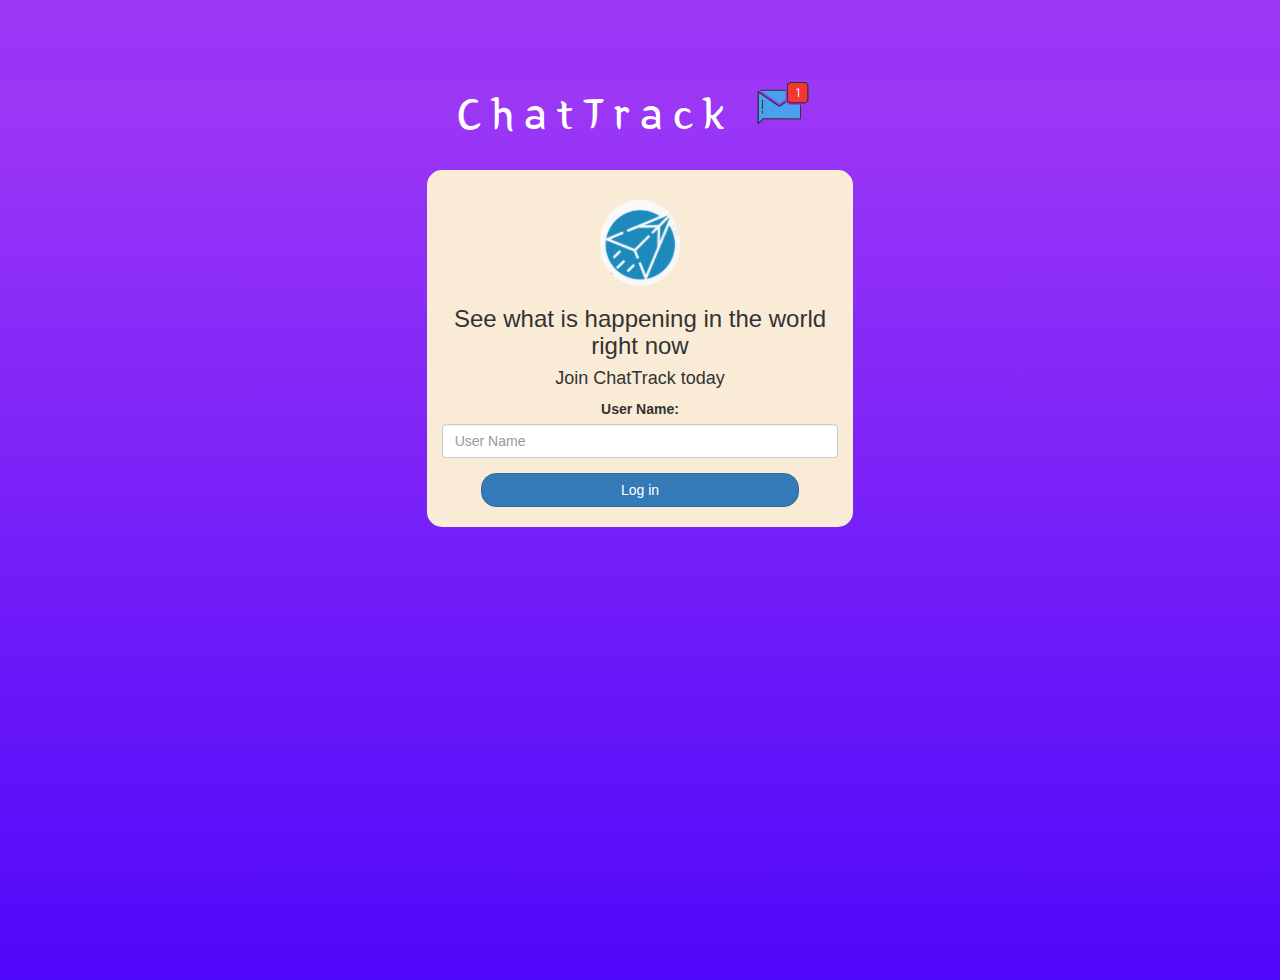
<file: index.html>
<!DOCTYPE html>
<html>
<head>
	<title>ChatTrack</title>
<link href="https://fonts.googleapis.com/css?family=Yeon+Sung&display=swap" rel="stylesheet"><meta name="viewport" content="width=device-width, initial-scale=1">

<link rel="stylesheet" href="https://maxcdn.bootstrapcdn.com/bootstrap/3.4.0/css/bootstrap.min.css">
<script src="https://ajax.googleapis.com/ajax/libs/jquery/3.4.1/jquery.min.js"></script>
<script src="https://maxcdn.bootstrapcdn.com/bootstrap/3.4.0/js/bootstrap.min.js"></script>

<link rel="stylesheet" type="text/css" href="style.css">
<script src="chattrack.js"></script>
</head>
<body>
<center>
	<h1 class="header">	
		ChatTrack	<sup>
	<img src="m2.png">
	</sup>
</h1>
	<div class="col-lg-4 col-md-6 col-sm-6 col-xs-11 login_div">
	<img src="logo.jpg" class="logo">
		<h3>See what is happening in the world right now</h3>
		<h4 >Join ChatTrack today</h4>
		<div class="form-group">
		  <label >User Name:</label>
          <input type="text" id="username" class="form-control" placeholder="User Name">
		</div>
		<button id="login_button" class="btn btn-primary" onclick="addUser();" >Log in</button>
		<br><br>
	</div>
</center>
</body>
</html>
</file>
<file: style.css>
html,body
{
  height:100%;
  margin: 0;
  background-image: linear-gradient(0deg, rgba(79,7,250,1) 0%, rgba(158,56,246,1) 100%);
  background-size: cover;
}
center{
	height:100%;
}


.header
{
	color: white;font-family: 'Yeon Sung';font-size: 45px;letter-spacing: 10px;margin-top: 80px;
}
.header img
{
	width: 80px;margin-left: -15px;
}

.login_div
{
	background-color: antiquewhite;float: none;border-radius: 15px;
}

.logo
{
	width: 80px;margin-top: 30px;border-radius: 40px;
}

#login_button
{
	width: 80%;border-radius: 15px;
}

.room_name
{
	cursor: pointer;
	font-size: 20px;
}


#logout
{
	font-size: 20px; float: right;
}


#output
{
	padding: 10px; width:80%;background: rgba(255,255,255,0.8);border-radius: 15px;
}

.input_div_room_page
{
	width: 80%;
}

.input_div label
{
	color: white;font-size: 20px;
}


.input_div_message_page
{
	position: fixed;bottom: 0px;width: 100%;background: rgba(255,255,255,0.8);
}
.input_div_message_page label
{
	color: black;
}
.input_div_message_page #msg
{
	width: 80%;
}
.input_div_message_page button
{
	margin-top: 15px;
	width: 50%; 
}
.color_white
{
	color: white
}

.user_tick
{
	width:20px;
}
.message_h4
{
	padding-left:5px;color:grey;
}
</file>
